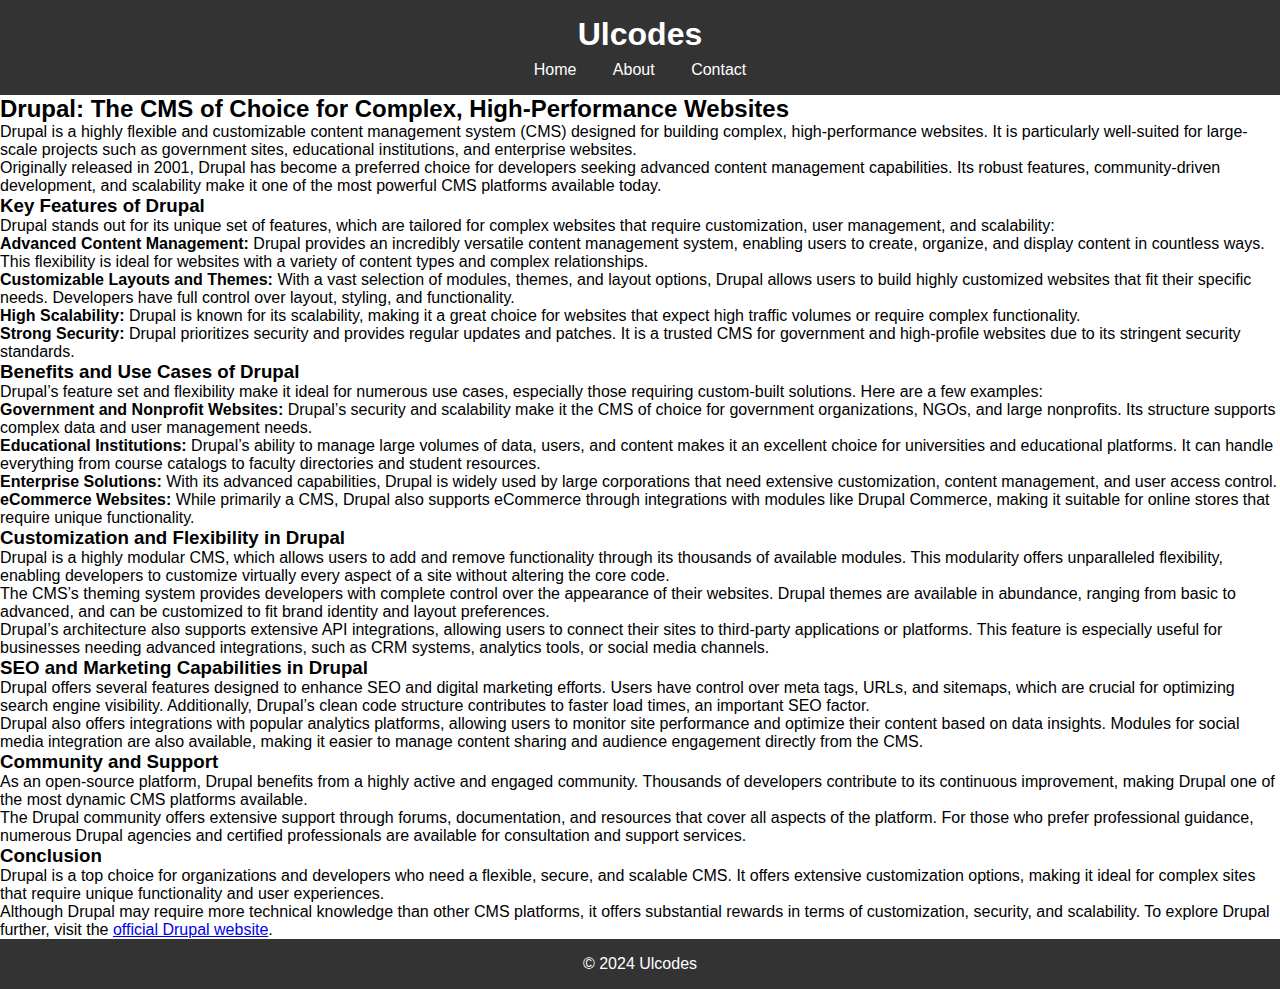
<file: drupal.html>
<!DOCTYPE html>
<html lang="en">
<head>
    <meta charset="UTF-8">
    <meta name="viewport" content="width=device-width, initial-scale=1.0">
    <title>Drupal - A Powerful CMS for Complex and Customizable Websites</title>
    <link rel="stylesheet" href="style.css">
</head>
<body>
    <!-- Header -->
    <header>
        <h1>Ulcodes</h1>
        <nav>
            <ul>
                <li><a href="index.html">Home</a></li>
                <li><a href="about.html">About</a></li>
                <li><a href="contact.html">Contact</a></li>
            </ul>
        </nav>
    </header>

    <!-- Post Content -->
    <main>
        <article>
            <h2>Drupal: The CMS of Choice for Complex, High-Performance Websites</h2>
            
            <!-- Introduction -->
            <p>Drupal is a highly flexible and customizable content management system (CMS) designed for building complex, high-performance websites. It is particularly well-suited for large-scale projects such as government sites, educational institutions, and enterprise websites.</p>
            
            <p>Originally released in 2001, Drupal has become a preferred choice for developers seeking advanced content management capabilities. Its robust features, community-driven development, and scalability make it one of the most powerful CMS platforms available today.</p>
            
            <h3>Key Features of Drupal</h3>
            
            <p>Drupal stands out for its unique set of features, which are tailored for complex websites that require customization, user management, and scalability:</p>
            
            <ul>
                <li><strong>Advanced Content Management:</strong> Drupal provides an incredibly versatile content management system, enabling users to create, organize, and display content in countless ways. This flexibility is ideal for websites with a variety of content types and complex relationships.</li>
                
                <li><strong>Customizable Layouts and Themes:</strong> With a vast selection of modules, themes, and layout options, Drupal allows users to build highly customized websites that fit their specific needs. Developers have full control over layout, styling, and functionality.</li>
                
                <li><strong>High Scalability:</strong> Drupal is known for its scalability, making it a great choice for websites that expect high traffic volumes or require complex functionality.</li>
                
                <li><strong>Strong Security:</strong> Drupal prioritizes security and provides regular updates and patches. It is a trusted CMS for government and high-profile websites due to its stringent security standards.</li>
            </ul>
            
            <h3>Benefits and Use Cases of Drupal</h3>
            
            <p>Drupal’s feature set and flexibility make it ideal for numerous use cases, especially those requiring custom-built solutions. Here are a few examples:</p>
            
            <ul>
                <li><strong>Government and Nonprofit Websites:</strong> Drupal’s security and scalability make it the CMS of choice for government organizations, NGOs, and large nonprofits. Its structure supports complex data and user management needs.</li>
                
                <li><strong>Educational Institutions:</strong> Drupal’s ability to manage large volumes of data, users, and content makes it an excellent choice for universities and educational platforms. It can handle everything from course catalogs to faculty directories and student resources.</li>
                
                <li><strong>Enterprise Solutions:</strong> With its advanced capabilities, Drupal is widely used by large corporations that need extensive customization, content management, and user access control.</li>
                
                <li><strong>eCommerce Websites:</strong> While primarily a CMS, Drupal also supports eCommerce through integrations with modules like Drupal Commerce, making it suitable for online stores that require unique functionality.</li>
            </ul>

            <h3>Customization and Flexibility in Drupal</h3>
            
            <p>Drupal is a highly modular CMS, which allows users to add and remove functionality through its thousands of available modules. This modularity offers unparalleled flexibility, enabling developers to customize virtually every aspect of a site without altering the core code.</p>
            
            <p>The CMS’s theming system provides developers with complete control over the appearance of their websites. Drupal themes are available in abundance, ranging from basic to advanced, and can be customized to fit brand identity and layout preferences.</p>
            
            <p>Drupal’s architecture also supports extensive API integrations, allowing users to connect their sites to third-party applications or platforms. This feature is especially useful for businesses needing advanced integrations, such as CRM systems, analytics tools, or social media channels.</p>

            <h3>SEO and Marketing Capabilities in Drupal</h3>
            
            <p>Drupal offers several features designed to enhance SEO and digital marketing efforts. Users have control over meta tags, URLs, and sitemaps, which are crucial for optimizing search engine visibility. Additionally, Drupal’s clean code structure contributes to faster load times, an important SEO factor.</p>
            
            <p>Drupal also offers integrations with popular analytics platforms, allowing users to monitor site performance and optimize their content based on data insights. Modules for social media integration are also available, making it easier to manage content sharing and audience engagement directly from the CMS.</p>

            <h3>Community and Support</h3>
            
            <p>As an open-source platform, Drupal benefits from a highly active and engaged community. Thousands of developers contribute to its continuous improvement, making Drupal one of the most dynamic CMS platforms available.</p>
            
            <p>The Drupal community offers extensive support through forums, documentation, and resources that cover all aspects of the platform. For those who prefer professional guidance, numerous Drupal agencies and certified professionals are available for consultation and support services.</p>

            <h3>Conclusion</h3>
            
            <p>Drupal is a top choice for organizations and developers who need a flexible, secure, and scalable CMS. It offers extensive customization options, making it ideal for complex sites that require unique functionality and user experiences.</p>
            
            <p>Although Drupal may require more technical knowledge than other CMS platforms, it offers substantial rewards in terms of customization, security, and scalability. To explore Drupal further, visit the <a href="https://www.drupal.org" target="_blank">official Drupal website</a>.</p>

        
        </article>
    </main>

    <!-- Footer -->
    <footer>
        <p>&copy; 2024 Ulcodes</p>
    </footer>
</body>
</html>
</file>
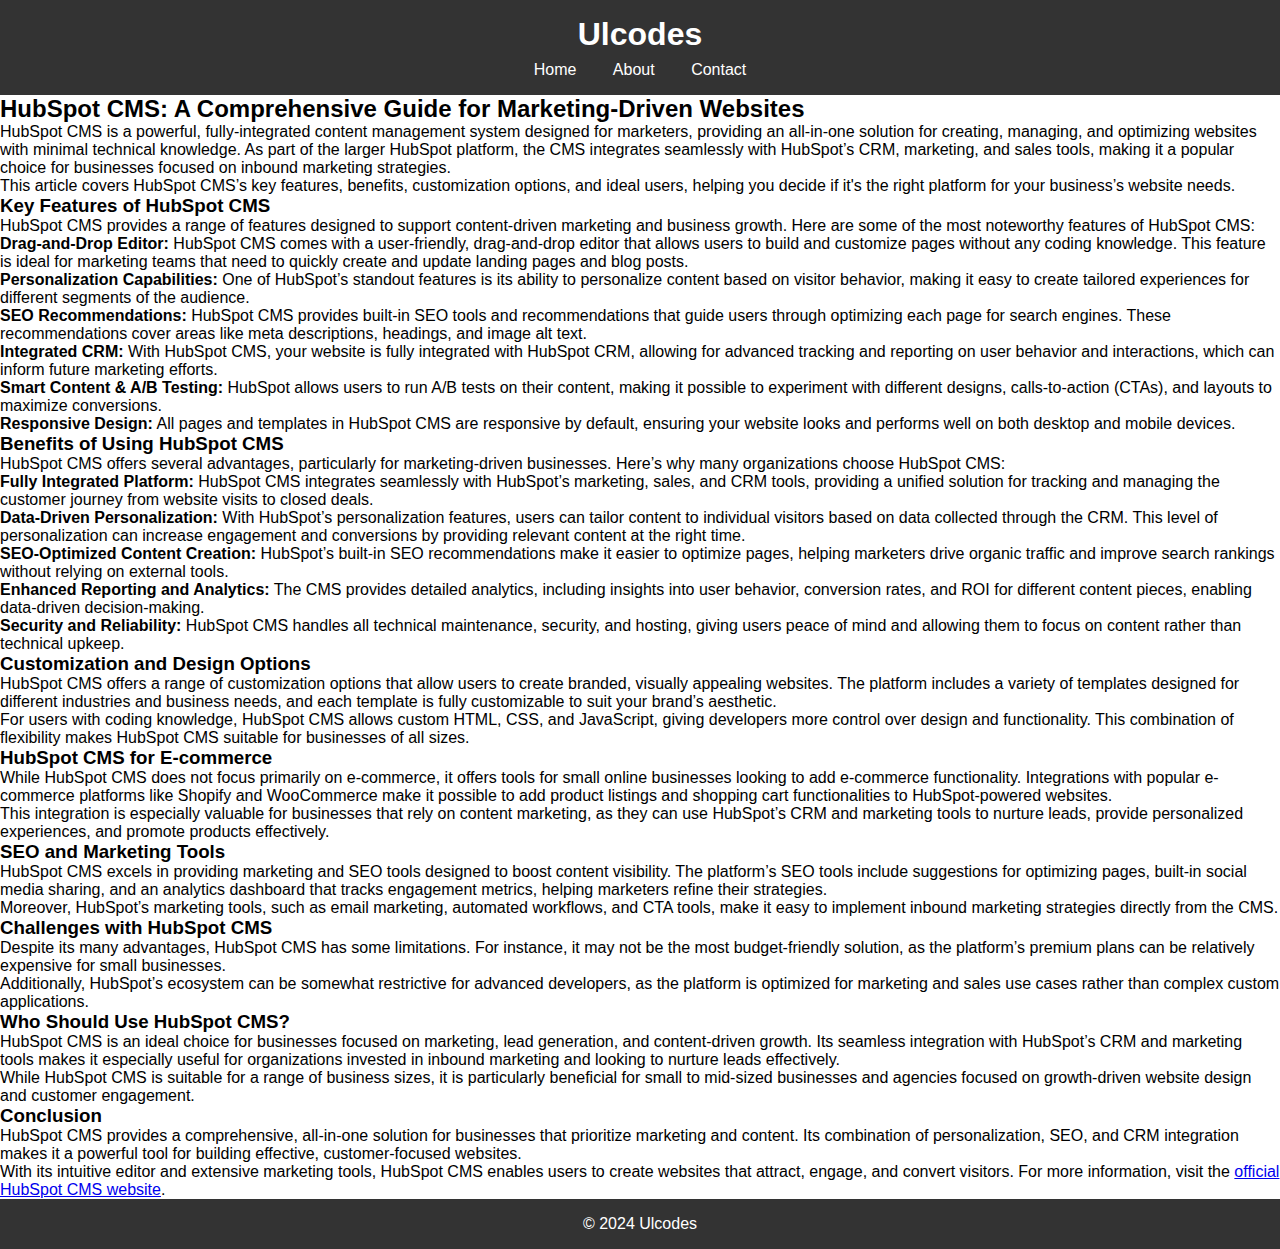
<file: hubspot.html>
<!DOCTYPE html>
<html lang="en">
<head>
    <meta charset="UTF-8">
    <meta name="viewport" content="width=device-width, initial-scale=1.0">
    <title>HubSpot CMS - A Comprehensive Guide for Marketing-Driven Websites</title>
    <link rel="stylesheet" href="style.css">
</head>
<body>
    <!-- Header -->
    <header>
        <h1>Ulcodes</h1>
        <nav>
            <ul>
                <li><a href="index.html">Home</a></li>
                <li><a href="about.html">About</a></li>
                <li><a href="contact.html">Contact</a></li>
            </ul>
        </nav>
    </header>

    <!-- Post Content -->
    <main>
        <article>
            <h2>HubSpot CMS: A Comprehensive Guide for Marketing-Driven Websites</h2>
            
            <!-- Introduction -->
            <p>HubSpot CMS is a powerful, fully-integrated content management system designed for marketers, providing an all-in-one solution for creating, managing, and optimizing websites with minimal technical knowledge. As part of the larger HubSpot platform, the CMS integrates seamlessly with HubSpot’s CRM, marketing, and sales tools, making it a popular choice for businesses focused on inbound marketing strategies.</p>
            
            <p>This article covers HubSpot CMS’s key features, benefits, customization options, and ideal users, helping you decide if it's the right platform for your business’s website needs.</p>
            
            <h3>Key Features of HubSpot CMS</h3>
            
            <p>HubSpot CMS provides a range of features designed to support content-driven marketing and business growth. Here are some of the most noteworthy features of HubSpot CMS:</p>
            
            <ul>
                <li><strong>Drag-and-Drop Editor:</strong> HubSpot CMS comes with a user-friendly, drag-and-drop editor that allows users to build and customize pages without any coding knowledge. This feature is ideal for marketing teams that need to quickly create and update landing pages and blog posts.</li>
                
                <li><strong>Personalization Capabilities:</strong> One of HubSpot’s standout features is its ability to personalize content based on visitor behavior, making it easy to create tailored experiences for different segments of the audience.</li>
                
                <li><strong>SEO Recommendations:</strong> HubSpot CMS provides built-in SEO tools and recommendations that guide users through optimizing each page for search engines. These recommendations cover areas like meta descriptions, headings, and image alt text.</li>
                
                <li><strong>Integrated CRM:</strong> With HubSpot CMS, your website is fully integrated with HubSpot CRM, allowing for advanced tracking and reporting on user behavior and interactions, which can inform future marketing efforts.</li>
                
                <li><strong>Smart Content & A/B Testing:</strong> HubSpot allows users to run A/B tests on their content, making it possible to experiment with different designs, calls-to-action (CTAs), and layouts to maximize conversions.</li>
                
                <li><strong>Responsive Design:</strong> All pages and templates in HubSpot CMS are responsive by default, ensuring your website looks and performs well on both desktop and mobile devices.</li>
            </ul>
            
            <h3>Benefits of Using HubSpot CMS</h3>
            
            <p>HubSpot CMS offers several advantages, particularly for marketing-driven businesses. Here’s why many organizations choose HubSpot CMS:</p>
            
            <ul>
                <li><strong>Fully Integrated Platform:</strong> HubSpot CMS integrates seamlessly with HubSpot’s marketing, sales, and CRM tools, providing a unified solution for tracking and managing the customer journey from website visits to closed deals.</li>
                
                <li><strong>Data-Driven Personalization:</strong> With HubSpot’s personalization features, users can tailor content to individual visitors based on data collected through the CRM. This level of personalization can increase engagement and conversions by providing relevant content at the right time.</li>
                
                <li><strong>SEO-Optimized Content Creation:</strong> HubSpot’s built-in SEO recommendations make it easier to optimize pages, helping marketers drive organic traffic and improve search rankings without relying on external tools.</li>
                
                <li><strong>Enhanced Reporting and Analytics:</strong> The CMS provides detailed analytics, including insights into user behavior, conversion rates, and ROI for different content pieces, enabling data-driven decision-making.</li>
                
                <li><strong>Security and Reliability:</strong> HubSpot CMS handles all technical maintenance, security, and hosting, giving users peace of mind and allowing them to focus on content rather than technical upkeep.</li>
            </ul>
            
            <h3>Customization and Design Options</h3>
            
            <p>HubSpot CMS offers a range of customization options that allow users to create branded, visually appealing websites. The platform includes a variety of templates designed for different industries and business needs, and each template is fully customizable to suit your brand’s aesthetic.</p>
            
            <p>For users with coding knowledge, HubSpot CMS allows custom HTML, CSS, and JavaScript, giving developers more control over design and functionality. This combination of flexibility makes HubSpot CMS suitable for businesses of all sizes.</p>
            
            <h3>HubSpot CMS for E-commerce</h3>
            
            <p>While HubSpot CMS does not focus primarily on e-commerce, it offers tools for small online businesses looking to add e-commerce functionality. Integrations with popular e-commerce platforms like Shopify and WooCommerce make it possible to add product listings and shopping cart functionalities to HubSpot-powered websites.</p>
            
            <p>This integration is especially valuable for businesses that rely on content marketing, as they can use HubSpot’s CRM and marketing tools to nurture leads, provide personalized experiences, and promote products effectively.</p>

            <h3>SEO and Marketing Tools</h3>
            
            <p>HubSpot CMS excels in providing marketing and SEO tools designed to boost content visibility. The platform’s SEO tools include suggestions for optimizing pages, built-in social media sharing, and an analytics dashboard that tracks engagement metrics, helping marketers refine their strategies.</p>
            
            <p>Moreover, HubSpot’s marketing tools, such as email marketing, automated workflows, and CTA tools, make it easy to implement inbound marketing strategies directly from the CMS.</p>

            <h3>Challenges with HubSpot CMS</h3>
            
            <p>Despite its many advantages, HubSpot CMS has some limitations. For instance, it may not be the most budget-friendly solution, as the platform’s premium plans can be relatively expensive for small businesses.</p>
            
            <p>Additionally, HubSpot’s ecosystem can be somewhat restrictive for advanced developers, as the platform is optimized for marketing and sales use cases rather than complex custom applications.</p>

            <h3>Who Should Use HubSpot CMS?</h3>
            
            <p>HubSpot CMS is an ideal choice for businesses focused on marketing, lead generation, and content-driven growth. Its seamless integration with HubSpot’s CRM and marketing tools makes it especially useful for organizations invested in inbound marketing and looking to nurture leads effectively.</p>
            
            <p>While HubSpot CMS is suitable for a range of business sizes, it is particularly beneficial for small to mid-sized businesses and agencies focused on growth-driven website design and customer engagement.</p>

            <h3>Conclusion</h3>
            
            <p>HubSpot CMS provides a comprehensive, all-in-one solution for businesses that prioritize marketing and content. Its combination of personalization, SEO, and CRM integration makes it a powerful tool for building effective, customer-focused websites.</p>
            
            <p>With its intuitive editor and extensive marketing tools, HubSpot CMS enables users to create websites that attract, engage, and convert visitors. For more information, visit the <a href="https://www.hubspot.com/products/cms" target="_blank">official HubSpot CMS website</a>.</p>

          
        </article>
    </main>

    <!-- Footer -->
    <footer>
        <p>&copy; 2024 Ulcodes</p>
    </footer>
</body>
</html>
</file>
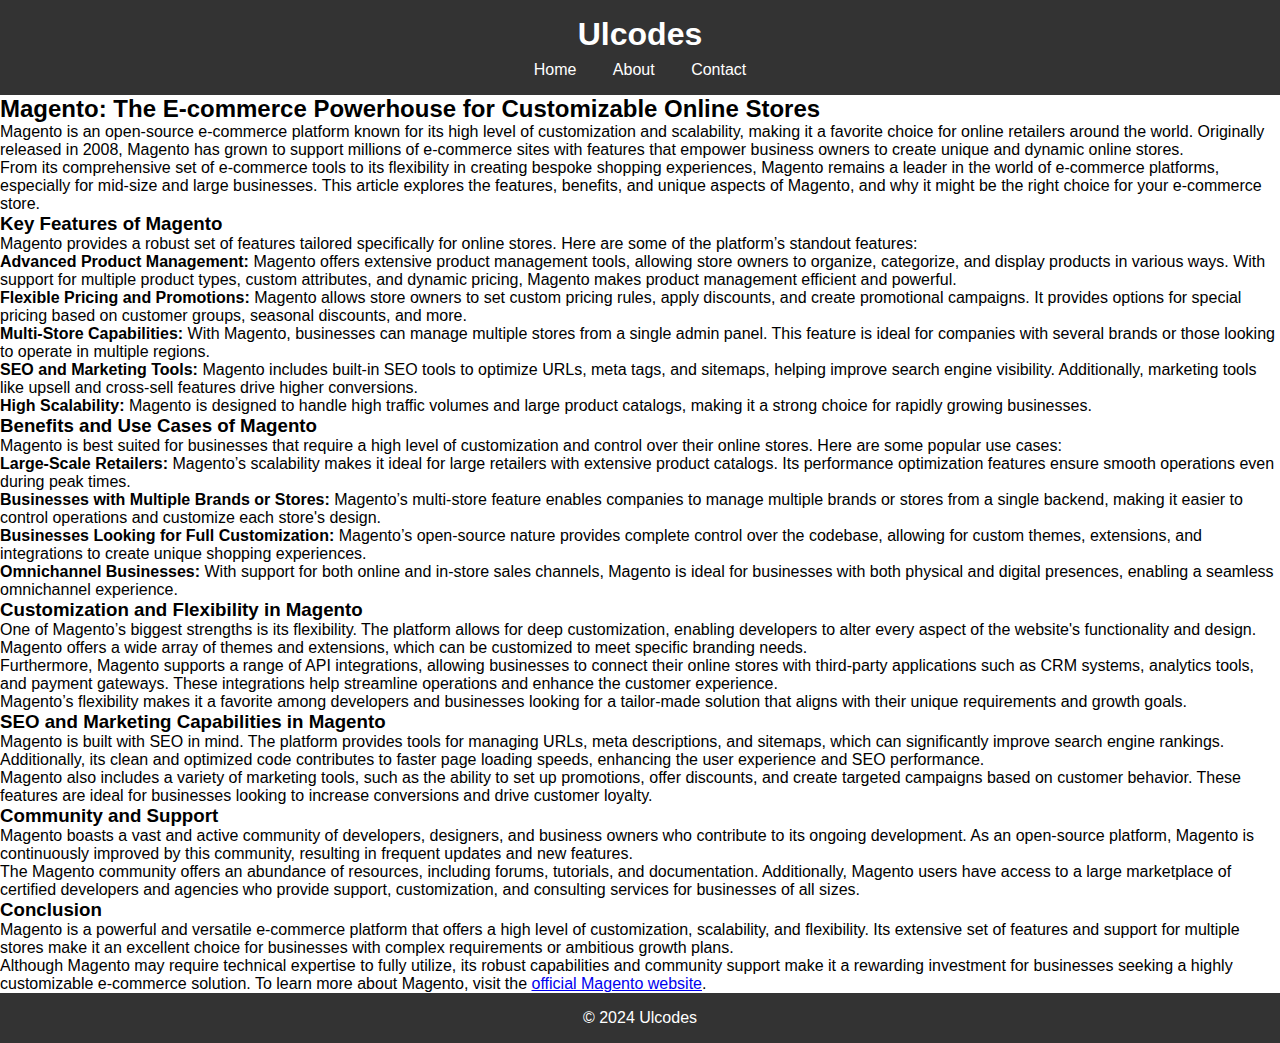
<file: magento.html>
<!DOCTYPE html>
<html lang="en">
<head>
    <meta charset="UTF-8">
    <meta name="viewport" content="width=device-width, initial-scale=1.0">
    <title>Magento - The E-commerce Powerhouse for Customizable Online Stores</title>
    <link rel="stylesheet" href="style.css">
</head>
<body>
    <!-- Header -->
    <header>
        <h1>Ulcodes</h1>
        <nav>
            <ul>
                <li><a href="index.html">Home</a></li>
                <li><a href="about.html">About</a></li>
                <li><a href="contact.html">Contact</a></li>
            </ul>
        </nav>
    </header>

    <!-- Post Content -->
    <main>
        <article>
            <h2>Magento: The E-commerce Powerhouse for Customizable Online Stores</h2>
            
            <!-- Introduction -->
            <p>Magento is an open-source e-commerce platform known for its high level of customization and scalability, making it a favorite choice for online retailers around the world. Originally released in 2008, Magento has grown to support millions of e-commerce sites with features that empower business owners to create unique and dynamic online stores.</p>
            
            <p>From its comprehensive set of e-commerce tools to its flexibility in creating bespoke shopping experiences, Magento remains a leader in the world of e-commerce platforms, especially for mid-size and large businesses. This article explores the features, benefits, and unique aspects of Magento, and why it might be the right choice for your e-commerce store.</p>
            
            <h3>Key Features of Magento</h3>
            
            <p>Magento provides a robust set of features tailored specifically for online stores. Here are some of the platform’s standout features:</p>
            
            <ul>
                <li><strong>Advanced Product Management:</strong> Magento offers extensive product management tools, allowing store owners to organize, categorize, and display products in various ways. With support for multiple product types, custom attributes, and dynamic pricing, Magento makes product management efficient and powerful.</li>
                
                <li><strong>Flexible Pricing and Promotions:</strong> Magento allows store owners to set custom pricing rules, apply discounts, and create promotional campaigns. It provides options for special pricing based on customer groups, seasonal discounts, and more.</li>
                
                <li><strong>Multi-Store Capabilities:</strong> With Magento, businesses can manage multiple stores from a single admin panel. This feature is ideal for companies with several brands or those looking to operate in multiple regions.</li>
                
                <li><strong>SEO and Marketing Tools:</strong> Magento includes built-in SEO tools to optimize URLs, meta tags, and sitemaps, helping improve search engine visibility. Additionally, marketing tools like upsell and cross-sell features drive higher conversions.</li>
                
                <li><strong>High Scalability:</strong> Magento is designed to handle high traffic volumes and large product catalogs, making it a strong choice for rapidly growing businesses.</li>
            </ul>
            
            <h3>Benefits and Use Cases of Magento</h3>
            
            <p>Magento is best suited for businesses that require a high level of customization and control over their online stores. Here are some popular use cases:</p>
            
            <ul>
                <li><strong>Large-Scale Retailers:</strong> Magento’s scalability makes it ideal for large retailers with extensive product catalogs. Its performance optimization features ensure smooth operations even during peak times.</li>
                
                <li><strong>Businesses with Multiple Brands or Stores:</strong> Magento’s multi-store feature enables companies to manage multiple brands or stores from a single backend, making it easier to control operations and customize each store's design.</li>
                
                <li><strong>Businesses Looking for Full Customization:</strong> Magento’s open-source nature provides complete control over the codebase, allowing for custom themes, extensions, and integrations to create unique shopping experiences.</li>
                
                <li><strong>Omnichannel Businesses:</strong> With support for both online and in-store sales channels, Magento is ideal for businesses with both physical and digital presences, enabling a seamless omnichannel experience.</li>
            </ul>

            <h3>Customization and Flexibility in Magento</h3>
            
            <p>One of Magento’s biggest strengths is its flexibility. The platform allows for deep customization, enabling developers to alter every aspect of the website's functionality and design. Magento offers a wide array of themes and extensions, which can be customized to meet specific branding needs.</p>
            
            <p>Furthermore, Magento supports a range of API integrations, allowing businesses to connect their online stores with third-party applications such as CRM systems, analytics tools, and payment gateways. These integrations help streamline operations and enhance the customer experience.</p>
            
            <p>Magento’s flexibility makes it a favorite among developers and businesses looking for a tailor-made solution that aligns with their unique requirements and growth goals.</p>

            <h3>SEO and Marketing Capabilities in Magento</h3>
            
            <p>Magento is built with SEO in mind. The platform provides tools for managing URLs, meta descriptions, and sitemaps, which can significantly improve search engine rankings. Additionally, its clean and optimized code contributes to faster page loading speeds, enhancing the user experience and SEO performance.</p>
            
            <p>Magento also includes a variety of marketing tools, such as the ability to set up promotions, offer discounts, and create targeted campaigns based on customer behavior. These features are ideal for businesses looking to increase conversions and drive customer loyalty.</p>

            <h3>Community and Support</h3>
            
            <p>Magento boasts a vast and active community of developers, designers, and business owners who contribute to its ongoing development. As an open-source platform, Magento is continuously improved by this community, resulting in frequent updates and new features.</p>
            
            <p>The Magento community offers an abundance of resources, including forums, tutorials, and documentation. Additionally, Magento users have access to a large marketplace of certified developers and agencies who provide support, customization, and consulting services for businesses of all sizes.</p>

            <h3>Conclusion</h3>
            
            <p>Magento is a powerful and versatile e-commerce platform that offers a high level of customization, scalability, and flexibility. Its extensive set of features and support for multiple stores make it an excellent choice for businesses with complex requirements or ambitious growth plans.</p>
            
            <p>Although Magento may require technical expertise to fully utilize, its robust capabilities and community support make it a rewarding investment for businesses seeking a highly customizable e-commerce solution. To learn more about Magento, visit the <a href="https://magento.com" target="_blank">official Magento website</a>.</p>

        
        </article>
    </main>

    <!-- Footer -->
    <footer>
        <p>&copy; 2024 Ulcodes</p>
    </footer>
</body>
</html>
</file>
<file: style.css>
* {
    margin: 0;
    padding: 0;
    box-sizing: border-box;
    font-family: Arial, sans-serif;
}

body {
    display: flex;
    flex-direction: column;
    min-height: 100vh;
}

header {
    background-color: #333;
    color: #fff;
    padding: 1em;
    text-align: center;
}

header nav ul {
    list-style-type: none;
    margin-top: 0.5em;
}

header nav ul li {
    display: inline;
    margin: 0 1em;
}

header nav ul li a {
    color: #fff;
    text-decoration: none;
}

#post-container {
    display: grid;
    grid-template-columns: repeat(auto-fit, minmax(200px, 1fr));
    gap: 20px;
    padding: 20px;
}

.post {
    border: 1px solid #ddd;
    padding: 10px;
    border-radius: 5px;
    text-align: center;
    box-shadow: 0 4px 8px rgba(0, 0, 0, 0.1);
    transition: transform 0.2s;
}

.post:hover {
    transform: scale(1.02);
}

.post img {
    max-width: 100%;
    height: auto;
    border-radius: 5px;
}

.post h3 {
    margin: 10px 0;
}

footer {
    text-align: center;
    padding: 1em;
    background-color: #333;
    color: #fff;
    margin-top: auto;
}

/* Responsive Design */
@media (max-width: 768px) {
    header h1 {
        font-size: 1.5em;
    }
    header nav ul li {
        display: block;
        margin: 0.5em 0;
    }
}
</file>
